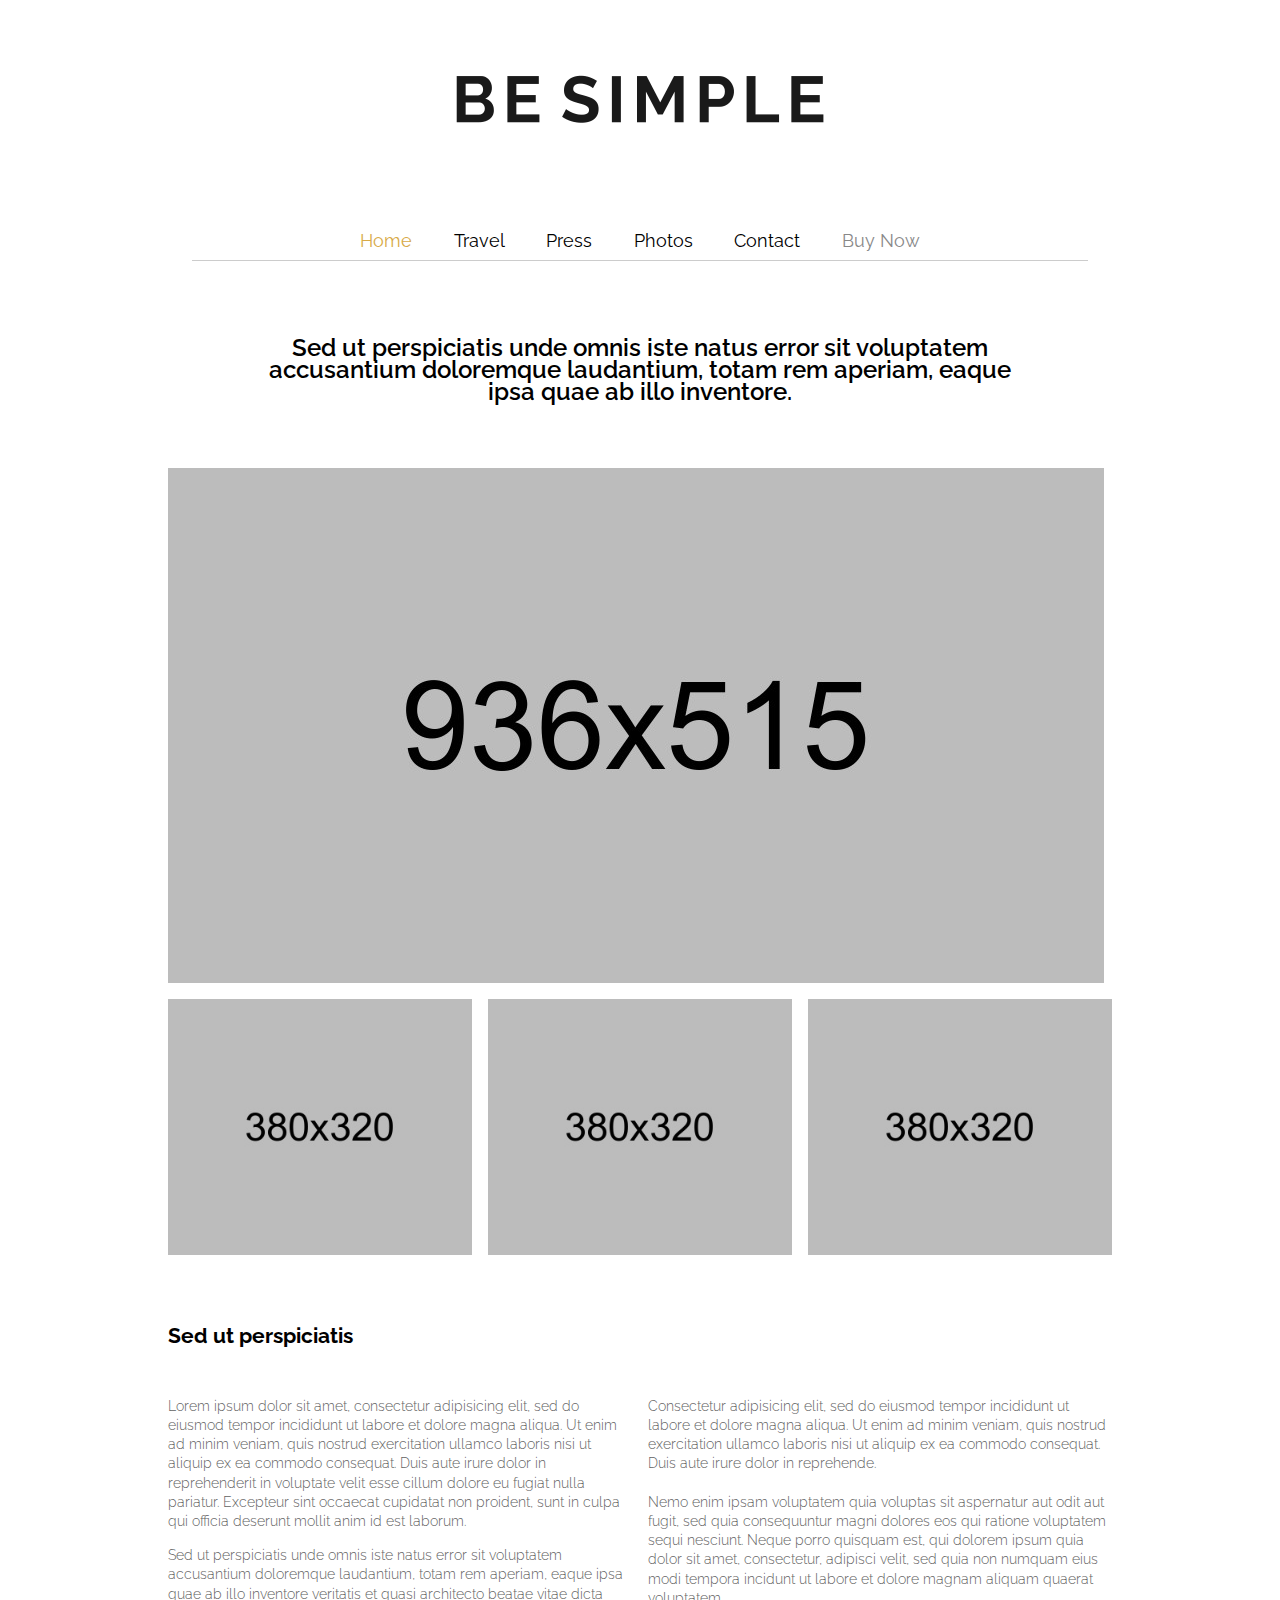
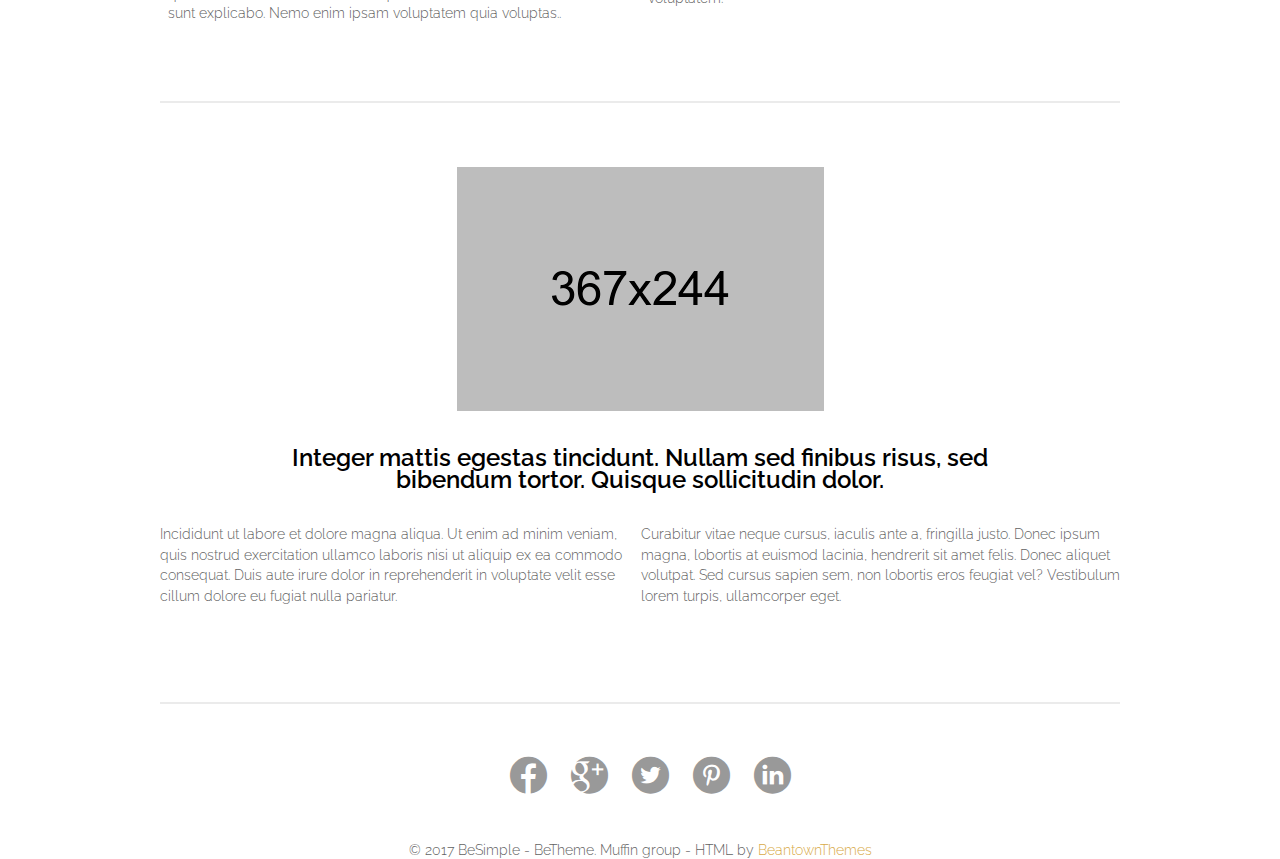
<file: index.html>
<!DOCTYPE html>
<!--[if lt IE 7]>      <html class="no-js lt-ie9 lt-ie8 lt-ie7"> <![endif]-->
<!--[if IE 7]>         <html class="no-js lt-ie9 lt-ie8"> <![endif]-->
<!--[if IE 8]>         <html class="no-js lt-ie9"> <![endif]-->
<!--[if gt IE 8]><!--> <html class="no-js"> <!--<![endif]-->
    <head>
        <meta charset="utf-8">
        <meta http-equiv="X-UA-Compatible" content="IE=edge">
        <title>Be</title>
        <meta name="description" content="">
        <meta name="viewport" content="width=device-width, initial-scale=1">

        <link rel="shortcut icon" href="images/favicon.ico">
        <link rel="stylesheet" href="css/styles.css">
        <link rel="stylesheet" type="text/css" href="css/flaticon.css">
        <link rel="stylesheet" href="https://cdnjs.cloudflare.com/ajax/libs/font-awesome/4.7.0/css/font-awesome.min.css">
    </head>
    <body>
        <!--[if lt IE 7]>
            <p class="browsehappy">You are using an <strong>outdated</strong> browser. Please <a href="#">upgrade your browser</a> to improve your experience.</p>
        <![endif]-->
        <header>
            <div class="container">
                <div class="header-container">
                    <a href="index.html">
                        <img class="logo-header" src="images/simple.png" alt="logo">
                    </a>
                    <div class="responsive-nav-container">
                        <nav class="navigation" id="nav">
                            <a href="javascript:void(0);" class="icon" onclick="navResponse()">
                                <i class="fa fa-bars"></i>
                            </a>

                            <a href="home.html" class="active">Home</a>
                            <a href="travel.html">Travel</a>
                            <a href="press.html">Press</a>
                            <a href="photos.html">Photos</a>
                            <a href="contact.html">Contact</a>
                            <a href="#" id="ext-link">Buy Now</a>
                        </nav>
                    </div>
                </div>
            </div>
        </header>

        <div class="body-container">
            <div class="container">
            <section id="section1">
                <div class="h2-container">
                    <h2>Sed ut perspiciatis unde omnis iste natus error sit voluptatem accusantium 
                        doloremque laudantium, totam rem aperiam, eaque ipsa quae ab illo inventore.
                    </h2>
                </div>

                <div class="section1-gallery">
                    <div class="row">
                        <div  class="big-img-margin"><img src="images/home_simple_img4.jpg" id="big-img" alt="large image"></div>
                    </div>
                    <div class="row sml-imgs">
                        <div class="sml-imgs-margin"><img src="images/home_simple_img1.jpg" alt="small image 1"></div>
                        <div class="sml-imgs-margin"><img src="images/home_simple_img2.jpg" alt="small image 2"></div>
                        <div class="sml-imgs-margin"><img src="images/home_simple_img3.jpg" alt="small image 3"></div>
                    </div>
                </div>
            </section>

            <section>
                <h3 class="left-align h3-margin h3-typography">Sed ut perspiciatis</h3>
                
                <div class="row flex-columns">
                    <div class="two-columns left-align basic-margin">
                        <p>
                            Lorem ipsum dolor sit amet, consectetur adipisicing elit, 
                            sed do eiusmod tempor incididunt ut labore et dolore 
                            magna aliqua. Ut enim ad minim veniam, quis nostrud 
                            exercitation ullamco laboris nisi ut aliquip ex ea commodo 
                            consequat. Duis aute irure dolor in reprehenderit in 
                            voluptate velit esse cillum dolore eu fugiat nulla pariatur. 
                            Excepteur sint occaecat cupidatat non proident, sunt in 
                            culpa qui officia deserunt mollit anim id est laborum.
                        </p>
                        <p>
                            Sed ut perspiciatis unde omnis iste natus error sit voluptatem 
                            accusantium doloremque laudantium, totam rem aperiam, eaque 
                            ipsa quae ab illo inventore veritatis et quasi architecto 
                            beatae vitae dicta sunt explicabo. Nemo enim ipsam voluptatem 
                            quia voluptas..
                        </p>
                    </div>

                    <div class="two-columns left-align basic-margin">
                        <p>
                            Consectetur adipisicing elit, sed do eiusmod tempor incididunt 
                            ut labore et dolore magna aliqua. Ut enim ad minim veniam, 
                            quis nostrud exercitation ullamco laboris nisi ut aliquip ex ea 
                            commodo consequat. Duis aute irure dolor in reprehende.
                            <br>
                            <br>
                            Nemo enim ipsam voluptatem quia voluptas sit aspernatur aut odit 
                            aut fugit, sed quia consequuntur magni dolores eos qui ratione 
                            voluptatem sequi nesciunt. Neque porro quisquam est, qui dolorem 
                            ipsum quia dolor sit amet, consectetur, adipisci velit, sed quia 
                            non numquam eius modi tempora incidunt ut labore et dolore 
                            magnam aliquam quaerat voluptatem.
                        </p>
                    </div>
                </div>

            </section>

            <hr class="hr-design hr-divider">
            
            <section>
                <div class="row">
                    <img src="images/home_simple_bag.png" alt="bag?">
                </div>

                <div class="row">
                    <h2 class="h2-container">
                        Integer mattis egestas tincidunt. Nullam sed finibus risus, sed 
                        bibendum tortor. Quisque sollicitudin dolor.
                    </h2>
                </div>

                <div class="row flex-columns left-align">
                    <div>
                        <p class="p-line-height">
                            Incididunt ut labore et dolore magna aliqua. Ut enim ad minim 
                            veniam, quis nostrud exercitation ullamco laboris nisi ut 
                            aliquip ex ea commodo consequat. Duis aute irure dolor in 
                            reprehenderit in voluptate velit esse cillum dolore eu fugiat 
                            nulla pariatur.
                        </p>
                    </div>

                    <div>
                        <p class="p-line-height">
                            Curabitur vitae neque cursus, iaculis ante a, fringilla justo. 
                            Donec ipsum magna, lobortis at euismod lacinia, hendrerit sit 
                            amet felis. Donec aliquet volutpat. Sed cursus sapien sem, non 
                            lobortis eros feugiat vel? Vestibulum lorem turpis, ullamcorper 
                            eget.
                        </p>
                    </div>
                </div>
            </section>

            <footer>
                <hr class="hr-design">
                <a href="#"><i class="flaticon-social-media icon-format"></i></a>
                <a href="#"><i class="flaticon-gmail icon-format"></i></a>
                <a href="#"><i class="flaticon-twitter icon-format"></i></a>
                <a href="#"><i class="flaticon-pinterest icon-format"></i></a>
                <a href="#"><i class="flaticon-linkedin icon-format"></i></a>

                <p class="kicker">© 2017 BeSimple - BeTheme. Muffin group - HTML by <a href="#" class="active kicker-link">BeantownThemes</a></p>
            </footer>

            </div>
        </div>

        <script src="script.js" async defer></script>
    </body>
</html>
</file>
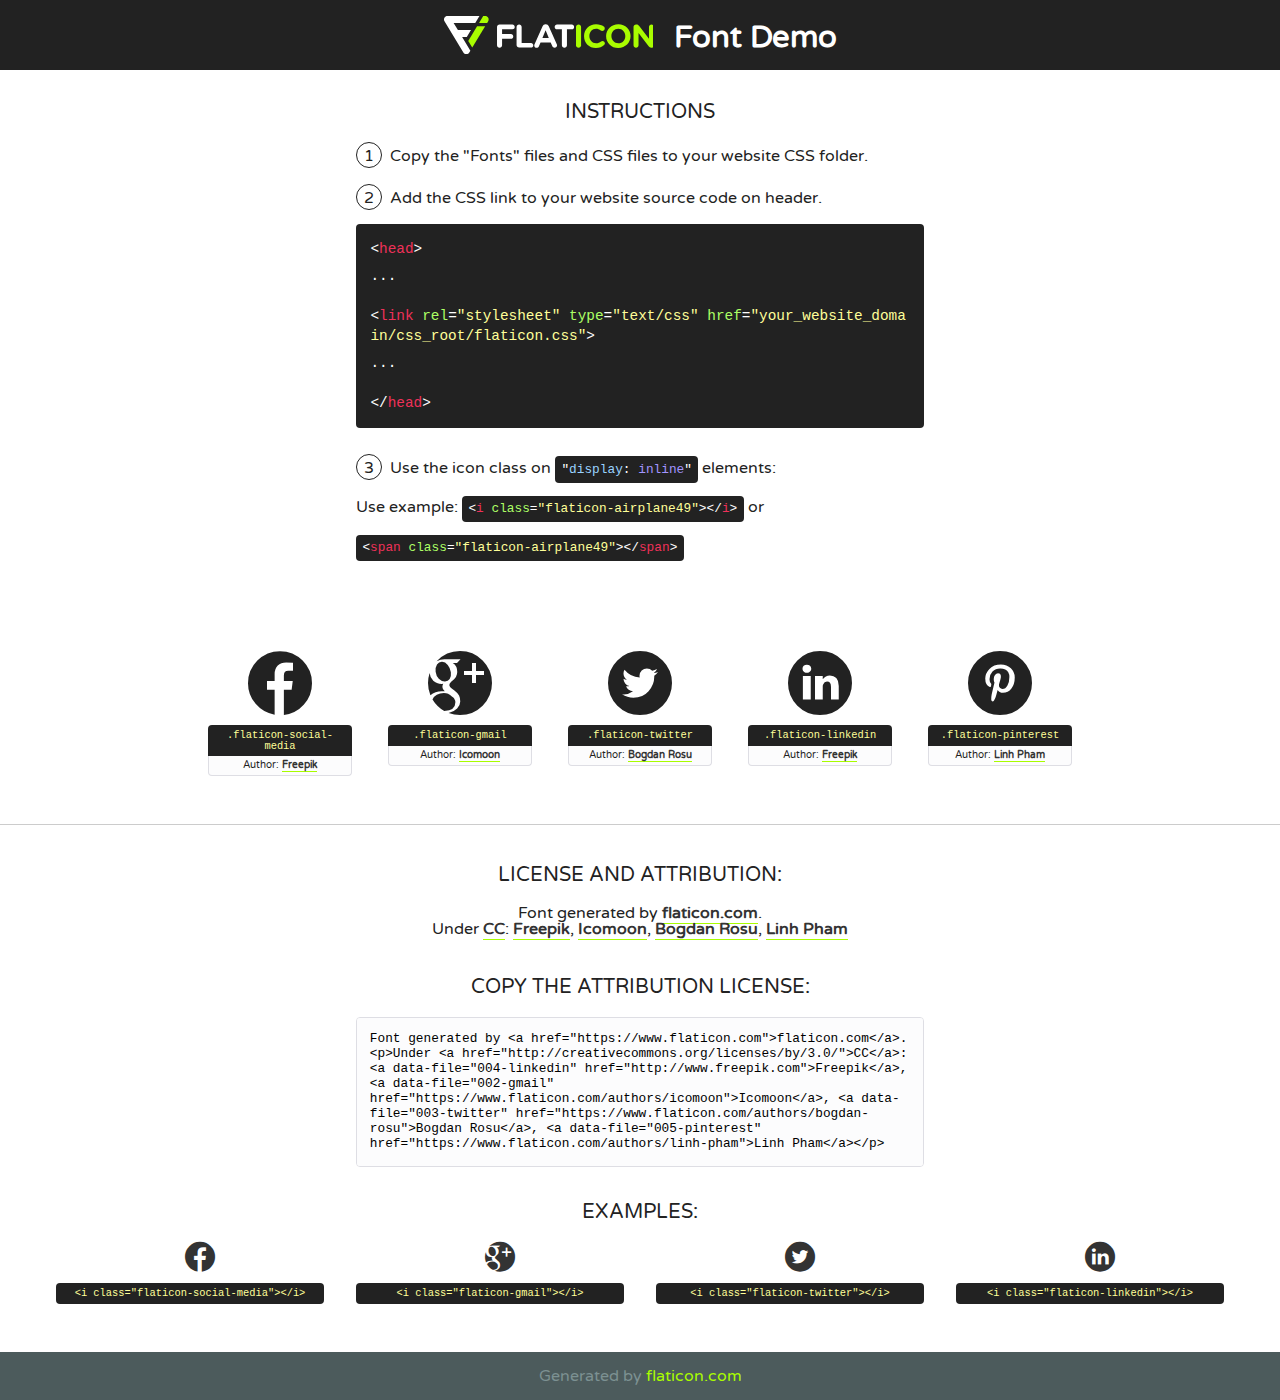
<file: css/flaticon.html>
<!DOCTYPE html>
<!--
  Flaticon icon font: Flaticon
  Creation date: 02/05/2019 19:45
-->
<html>
<!DOCTYPE html>
<html>

<head>
    <title>Flaticon WebFont</title>
    <link href="http://fonts.googleapis.com/css?family=Varela+Round" rel="stylesheet" type="text/css" />
    <link rel="stylesheet" type="text/css" href="flaticon.css">
    <meta charset="UTF-8">
    <style>
    html, body, div, span, applet, object, iframe,
    h1, h2, h3, h4, h5, h6, p, blockquote, pre,
    a, abbr, acronym, address, big, cite, code,
    del, dfn, em, img, ins, kbd, q, s, samp,
    small, strike, strong, sub, sup, tt, var,
    b, u, i, center,
    dl, dt, dd, ol, ul, li,
    fieldset, form, label, legend,
    table, caption, tbody, tfoot, thead, tr, th, td,
    article, aside, canvas, details, embed, 
    figure, figcaption, footer, header, hgroup, 
    menu, nav, output, ruby, section, summary,
    time, mark, audio, video {
        margin: 0;
        padding: 0;
        border: 0;
        font-size: 100%;
        font: inherit;
        vertical-align: baseline;
    }
    /* HTML5 display-role reset for older browsers */
    article, aside, details, figcaption, figure, 
    footer, header, hgroup, menu, nav, section {
        display: block;
    }
    body {
        line-height: 1;
    }
    ol, ul {
        list-style: none;
    }
    blockquote, q {
        quotes: none;
    }
    blockquote:before, blockquote:after,
    q:before, q:after {
        content: '';
        content: none;
    }
    table {
        border-collapse: collapse;
        border-spacing: 0;
    }
    body {
        font-family: 'Varela Round', Helvetica, Arial, sans-serif;
        font-size: 16px;
        color: #222;
    }
    a {
        color: #333;
        border-bottom: 1px solid #a9fd00;
        font-weight: bold;
        text-decoration: none;
    }
    * {
        -moz-box-sizing: border-box;
        -webkit-box-sizing: border-box;
        box-sizing: border-box;
        margin: 0;
        padding: 0;
    }
    [class^="flaticon-"]:before, [class*=" flaticon-"]:before, [class^="flaticon-"]:after, [class*=" flaticon-"]:after {
        font-family: Flaticon;
        font-size: 30px;
        font-style: normal;
        margin-left: 20px;
        color: #333;
    }
    .wrapper {
        max-width: 600px;
        margin: auto;
        padding: 0 1em;
    }
    .title {
        font-size: 1.25em;
        text-align: center;
        margin-bottom: 1em;
        text-transform: uppercase;
    }
    header {
        text-align: center;
        background-color: #222;
        color: #fff;
        padding: 1em;
    }
    header .logo {
        width: 210px;
        height: 38px;
        display: inline-block;
        vertical-align: middle;
        margin-right: 1em;
        border: none;
    }
    header strong {
        font-size: 1.95em;
        font-weight: bold;
        vertical-align: middle;
        margin-top: 5px;
        display: inline-block;
    }
    .demo {
        margin: 2em auto;
        line-height: 1.25em;
    }
    .demo ul li {
        margin-bottom: 1em;
    }
    .demo ul li .num {
        color: #222;
        border-radius: 20px;
        display: inline-block;
        width: 26px;
        padding: 3px;
        height: 26px;
        text-align: center;
        margin-right: 0.5em;
        border: 1px solid #222;
    }
    .demo ul li code {
        background-color: #222;
        border-radius: 4px;
        padding: 0.25em 0.5em;
        display: inline-block;
        color: #fff;
        font-family: Consolas,Monaco,Lucida Console,Liberation Mono,DejaVu Sans Mono,Bitstream Vera Sans Mono,Courier New, monospace;
        font-weight: lighter;
        margin-top: 1em;
        font-size: 0.8em;
        word-break: break-all;
    }
    .demo ul li code.big {
        padding: 1em;
        font-size: 0.9em;
    }
    .demo ul li code .red {
        color: #EF3159;
    }
    .demo ul li code .green {
        color: #ACFF65;
    }
    .demo ul li code .yellow {
        color: #FFFF99;
    }
    .demo ul li code .blue {
        color: #99D3FF;
    }
    .demo ul li code .purple {
        color: #A295FF;
    }
    .demo ul li code .dots {
        margin-top: 0.5em;
        display: block;
    }
    #glyphs {
        border-bottom: 1px solid #ccc;
        padding: 2em 0;
        text-align: center;
    }
    .glyph {
        display: inline-block;
        width: 9em;
        margin: 1em;
        text-align: center;
        vertical-align: top;
        background: #FFF;
    }
    .glyph .glyph-icon {
        padding: 10px;
        display: block;
        font-family:"Flaticon";
        font-size: 64px;
        line-height: 1;
    }
    .glyph .glyph-icon:before {
        font-size: 64px;
        color: #222;
        margin-left: 0;
    }
    .class-name {
        font-size: 0.65em;
        background-color: #222;
        color: #fff;
        border-radius: 4px 4px 0 0;
        padding: 0.5em;
        color: #FFFF99;
        font-family: Consolas,Monaco,Lucida Console,Liberation Mono,DejaVu Sans Mono,Bitstream Vera Sans Mono,Courier New, monospace;
    }
    .author-name {
        font-size: 0.6em;
        background-color: #fcfcfd;
        border: 1px solid #DEDEE4;
        border-top: 0;
        border-radius: 0 0 4px 4px;
        padding: 0.5em;
    }
    .class-name:last-child {
        font-size: 10px;
        color:#888;
    }
    .class-name:last-child a {
        font-size: 10px;
        color:#555;
    }
    .class-name:last-child a:hover {
        color:#a9fd00;
    }
    .glyph > input {
        display: block;
        width: 100px;
        margin: 5px auto;
        text-align: center;
        font-size: 12px;
        cursor: text;
    }
    .glyph > input.icon-input {
        font-family:"Flaticon";
        font-size: 16px;
        margin-bottom: 10px;
    }
    .attribution .title {
        margin-top: 2em;
    }
    .attribution textarea {
        background-color: #fcfcfd;
        padding: 1em;
        border: none;
        box-shadow: none;
        border: 1px solid #DEDEE4;
        border-radius: 4px;
        resize: none;
        width: 100%;
        height: 150px;
        font-size: 0.8em;
        font-family: Consolas,Monaco,Lucida Console,Liberation Mono,DejaVu Sans Mono,Bitstream Vera Sans Mono,Courier New, monospace;
        -webkit-appearance: none;
    }
    .iconsuse {
        margin: 2em auto;
        text-align: center;
        max-width: 1200px;
    }
    .iconsuse:after {
        content: '';
        display: table;
        clear: both;
    }
    .iconsuse .image {
        float: left;
        width: 25%;
        padding: 0 1em;
    }
    .iconsuse .image p {
        margin-bottom: 1em;
    }
    .iconsuse .image span {
        display: block;
        font-size: 0.65em;
        background-color: #222;
        color: #fff;
        border-radius: 4px;
        padding: 0.5em;
        color: #FFFF99;
        margin-top: 1em;
        font-family: Consolas,Monaco,Lucida Console,Liberation Mono,DejaVu Sans Mono,Bitstream Vera Sans Mono,Courier New, monospace;
    }
    #footer {
        text-align: center;
        background-color: #4C5B5C;
        color: #7c9192;
        padding: 1em;
    }
    #footer a {
        border: none;
        color: #a9fd00;
        font-weight: normal;
    }
    @media (max-width: 960px) {
        .iconsuse .image {
            width: 50%;
        }
    }
    @media (max-width: 560px) {
        .iconsuse .image {
            width: 100%;
        }
    }
    </style>
</head>

<body class="characters-off">

    <header>
        <a href="https://www.flaticon.com" target="_blank" class="logo">
            <svg version="1.1" xmlns="http://www.w3.org/2000/svg" xmlns:xlink="http://www.w3.org/1999/xlink" xmlns:a="http://ns.adobe.com/AdobeSVGViewerExtensions/3.0/" viewBox="0 0 560.875 102.036" enable-background="new 0 0 560.875 102.036" xml:space="preserve">
                <defs>
                </defs>
                <g>
                    <g class="letters">
                        <path fill="#ffffff" d="M141.596,29.675c0-3.777,2.985-6.767,6.764-6.767h34.438c3.426,0,6.15,2.728,6.15,6.15
                        c0,3.43-2.724,6.149-6.15,6.149h-27.674v13.091h23.719c3.429,0,6.151,2.724,6.151,6.15c0,3.43-2.723,6.149-6.151,6.149h-23.719
                        v17.574c0,3.773-2.986,6.761-6.764,6.761c-3.779,0-6.764-2.989-6.764-6.761V29.675z"></path>
                        <path fill="#ffffff" d="M193.844,29.149c0-3.781,2.985-6.767,6.764-6.767c3.776,0,6.763,2.985,6.763,6.767v42.957h25.039
                        c3.426,0,6.149,2.726,6.149,6.153c0,3.425-2.723,6.15-6.149,6.15h-31.802c-3.779,0-6.764-2.986-6.764-6.768V29.149z"></path>
                        <path fill="#ffffff" d="M241.891,75.71l21.438-48.407c1.492-3.341,4.215-5.357,7.906-5.357h0.792
                        c3.686,0,6.323,2.017,7.815,5.357l21.439,48.407c0.436,0.967,0.701,1.845,0.701,2.723c0,3.602-2.809,6.501-6.414,6.501
                        c-3.161,0-5.269-1.845-6.499-4.655l-4.132-9.661h-27.059l-4.301,10.102c-1.144,2.631-3.426,4.214-6.237,4.214
                        c-3.517,0-6.24-2.81-6.24-6.325C241.1,77.64,241.451,76.677,241.891,75.71z M279.932,58.666l-8.521-20.297l-8.526,20.297H279.932
                        z"></path>
                        <path fill="#ffffff" d="M314.864,35.387H301.86c-3.429,0-6.239-2.813-6.239-6.238c0-3.429,2.811-6.24,6.239-6.24h39.533
                        c3.426,0,6.237,2.811,6.237,6.24c0,3.425-2.811,6.238-6.237,6.238h-13.001v42.785c0,3.773-2.99,6.761-6.764,6.761
                        c-3.779,0-6.764-2.989-6.764-6.761V35.387z"></path>
                        <path fill="#A9FD00" d="M352.615,29.149c0-3.781,2.985-6.767,6.767-6.767c3.774,0,6.761,2.985,6.761,6.767v49.024
                        c0,3.773-2.987,6.761-6.761,6.761c-3.781,0-6.767-2.989-6.767-6.761V29.149z"></path>
                        <path fill="#A9FD00" d="M374.132,53.836v-0.179c0-17.481,13.178-31.801,32.065-31.801c9.22,0,15.459,2.458,20.557,6.238
                        c1.402,1.054,2.637,2.985,2.637,5.357c0,3.692-2.985,6.59-6.681,6.59c-1.845,0-3.071-0.702-4.044-1.319
                        c-3.776-2.813-7.729-4.393-12.562-4.393c-10.364,0-17.831,8.611-17.831,19.154v0.173c0,10.542,7.291,19.329,17.831,19.329
                        c5.715,0,9.492-1.756,13.359-4.834c1.049-0.874,2.458-1.491,4.039-1.491c3.429,0,6.325,2.813,6.325,6.236
                        c0,2.106-1.056,3.78-2.282,4.834c-5.539,4.834-12.036,7.733-21.878,7.733C387.572,85.464,374.132,71.493,374.132,53.836z"></path>
                        <path fill="#A9FD00" d="M433.009,53.836v-0.179c0-17.481,13.79-31.801,32.766-31.801c18.981,0,32.592,14.143,32.592,31.628v0.173
                        c0,17.483-13.785,31.807-32.769,31.807C446.625,85.464,433.009,71.32,433.009,53.836z M484.224,53.836v-0.179
                        c0-10.539-7.725-19.326-18.626-19.326c-10.893,0-18.449,8.611-18.449,19.154v0.173c0,10.542,7.73,19.329,18.626,19.329
                        C476.676,72.986,484.224,64.378,484.224,53.836z"></path>
                        <path fill="#A9FD00" d="M506.233,29.321c0-3.774,2.99-6.763,6.767-6.763h1.401c3.252,0,5.183,1.583,7.029,3.953l26.093,34.265
                        V29.059c0-3.692,2.99-6.677,6.681-6.677c3.683,0,6.671,2.985,6.671,6.677v48.934c0,3.78-2.987,6.765-6.764,6.765h-0.436
                        c-3.257,0-5.188-1.581-7.034-3.953l-27.056-35.492v32.944c0,3.687-2.985,6.676-6.678,6.676c-3.683,0-6.673-2.989-6.673-6.676
                        V29.321z"></path>
                    </g>
                    <g class="insignia">
                        <path fill="#ffffff" d="M48.372,56.137h12.517l11.156-18.537H37.186L25.688,18.539h57.825L94.668,0H9.271
                        C5.925,0,2.842,1.801,1.198,4.716c-1.644,2.907-1.593,6.482,0.134,9.343l50.38,83.501c1.678,2.781,4.689,4.476,7.938,4.476
                        c3.246,0,6.257-1.695,7.935-4.476l2.898-4.804L48.372,56.137z"></path>
                        <g class="i">
                            <path fill="#A9FD00" d="M93.575,18.539h0.031v0.004l21.652,0.004l2.705-4.488c1.727-2.861,1.778-6.436,0.133-9.343
                            C116.454,1.801,113.371,0,110.026,0h-5.294L93.575,18.539z"></path>
                            <polygon fill="#A9FD00" points="88.291,27.356 64.725,66.486 75.519,84.404 109.942,27.356"></polygon>
                        </g>
                    </g>
                </g>
            </svg>
        </a>
        <strong>Font Demo</strong>
    </header>


    <section class="demo wrapper">

        <p class="title">Instructions</p>

        <ul>
            <li>
                <span class="num">1</span>Copy the "Fonts" files and CSS files to your website CSS folder.
            </li>
            <li>
                <span class="num">2</span>Add the CSS link to your website source code on header.
                <code class="big">
                    &lt;<span class="red">head</span>&gt;
                    <br/><span class="dots">...</span>
                    <br/>&lt;<span class="red">link</span> <span class="green">rel</span>=<span class="yellow">"stylesheet"</span> <span class="green">type</span>=<span class="yellow">"text/css"</span> <span class="green">href</span>=<span class="yellow">"your_website_domain/css_root/flaticon.css"</span>&gt;
                    <br/><span class="dots">...</span>
                    <br/>&lt;/<span class="red">head</span>&gt;
                </code>
            </li>

            <li>
                <p>
                    <span class="num">3</span>Use the icon class on <code>"<span class="blue">display</span>:<span class="purple"> inline</span>"</code> elements:
                    <br />
                    Use example: <code>&lt;<span class="red">i</span> <span class="green">class</span>=<span class="yellow">&quot;flaticon-airplane49&quot;</span>&gt;&lt;/<span class="red">i</span>&gt;</code> or <code>&lt;<span class="red">span</span> <span class="green">class</span>=<span class="yellow">&quot;flaticon-airplane49&quot;</span>&gt;&lt;/<span class="red">span</span>&gt;</code>
            </li>
        </ul>

    </section>




   <section id="glyphs">          
    
      
        <div class="glyph"><div class="glyph-icon flaticon-social-media"></div>
            <div class="class-name">.flaticon-social-media</div>
            <div class="author-name">Author: <a data-file="001-social-media" href="http://www.freepik.com">Freepik</a> </div> 
        </div>        
        
        <div class="glyph"><div class="glyph-icon flaticon-gmail"></div>
            <div class="class-name">.flaticon-gmail</div>
            <div class="author-name">Author: <a data-file="002-gmail" href="https://www.flaticon.com/authors/icomoon">Icomoon</a> </div> 
        </div>        
        
        <div class="glyph"><div class="glyph-icon flaticon-twitter"></div>
            <div class="class-name">.flaticon-twitter</div>
            <div class="author-name">Author: <a data-file="003-twitter" href="https://www.flaticon.com/authors/bogdan-rosu">Bogdan Rosu</a> </div> 
        </div>        
        
        <div class="glyph"><div class="glyph-icon flaticon-linkedin"></div>
            <div class="class-name">.flaticon-linkedin</div>
            <div class="author-name">Author: <a data-file="004-linkedin" href="http://www.freepik.com">Freepik</a> </div> 
        </div>        
        
        <div class="glyph"><div class="glyph-icon flaticon-pinterest"></div>
            <div class="class-name">.flaticon-pinterest</div>
            <div class="author-name">Author: <a data-file="005-pinterest" href="https://www.flaticon.com/authors/linh-pham">Linh Pham</a> </div> 
        </div>        
        

    </section>



    <section class="attribution wrapper"   style="text-align:center;">

      <div class="title">License and attribution:</div><div class="attrDiv">Font generated by <a href="https://www.flaticon.com">flaticon.com</a>. <div><p>Under <a href="http://creativecommons.org/licenses/by/3.0/">CC</a>: <a data-file="004-linkedin" href="http://www.freepik.com">Freepik</a>, <a data-file="002-gmail" href="https://www.flaticon.com/authors/icomoon">Icomoon</a>, <a data-file="003-twitter" href="https://www.flaticon.com/authors/bogdan-rosu">Bogdan Rosu</a>, <a data-file="005-pinterest" href="https://www.flaticon.com/authors/linh-pham">Linh Pham</a></p>  </div>
      </div>
      <div class="title">Copy the Attribution License:</div>

    <textarea onclick="this.focus();this.select();">Font generated by &lt;a href=&quot;https://www.flaticon.com&quot;&gt;flaticon.com&lt;/a&gt;. <p>Under <a href="http://creativecommons.org/licenses/by/3.0/">CC</a>: <a data-file="004-linkedin" href="http://www.freepik.com">Freepik</a>, <a data-file="002-gmail" href="https://www.flaticon.com/authors/icomoon">Icomoon</a>, <a data-file="003-twitter" href="https://www.flaticon.com/authors/bogdan-rosu">Bogdan Rosu</a>, <a data-file="005-pinterest" href="https://www.flaticon.com/authors/linh-pham">Linh Pham</a></p>  
     </textarea>

    </section>

    <section class="iconsuse">

          <div class="title">Examples:</div>            
             
            <div class="image">
                <p>
                    <i class="glyph-icon flaticon-social-media"></i> 
                    <span>&lt;i class=&quot;flaticon-social-media&quot;&gt;&lt;/i&gt;</span>
                </p>
            </div>
            
            <div class="image">
                <p>
                    <i class="glyph-icon flaticon-gmail"></i> 
                    <span>&lt;i class=&quot;flaticon-gmail&quot;&gt;&lt;/i&gt;</span>
                </p>
            </div>
            
            <div class="image">
                <p>
                    <i class="glyph-icon flaticon-twitter"></i> 
                    <span>&lt;i class=&quot;flaticon-twitter&quot;&gt;&lt;/i&gt;</span>
                </p>
            </div>
            
            <div class="image">
                <p>
                    <i class="glyph-icon flaticon-linkedin"></i> 
                    <span>&lt;i class=&quot;flaticon-linkedin&quot;&gt;&lt;/i&gt;</span>
                </p>
            </div>
                       
        </div>
                            
    </section>

<div id="footer">
    <div>Generated by <a href="https://www.flaticon.com">flaticon.com</a>
    </div>
</div>



</body>
</html>
</file>
<file: css/styles.css>
@import url('https://fonts.googleapis.com/css?family=Patua+One|Raleway:100,300,400,400i,500,700|Roboto:100,300,400,400i,500,700');
html, body{
    margin: 0;
    padding: 0;
    height: 100%;
}
body{
    box-sizing: content-box;
    text-align: center;
    overflow-x: hidden;
}
img{
    max-width:100%;
    height: auto;
}
.container{
    max-width: 960px;
    margin: auto;
    min-width: 300px;
}
h2{
    font-family: 'Raleway', sans-serif;
    font-weight: 600;
}
p{
    font-family: 'Raleway', sans-serif;
    font-weight: 300;
    font-size: .9rem;
    color: rgb(98, 98, 98);
    line-height: 1.2rem;
    margin: 0 0 15px;
}
.row{
    width: 100%;
}
footer{
    margin-top: 5rem;
}
/* Start Header */
.header-container{
    margin: 0 2rem;
    border-bottom: 1px solid rgb(0, 0, 0, 0.2);
}
nav{
    height: 60px;
    display: flex;
    justify-content: center;
    align-items: center;
}
.logo-header{
    margin: 4.7rem 0 5.2rem 0;
}
nav a{
    text-decoration: none;
    font-family: 'Raleway', sans-serif;
    font-size: 1.1rem;
    color: #000;
    margin: 0 1.3rem;
}
nav a:hover, .active{
    color: #D8AA47;
}
.hr-heading{
    border-top: .01rem solid rgb(0, 0, 0, 0.08);
    margin-top: 1.3rem;
}
#ext-link{
    color:#888;
}

.navigation{
    z-index: 201;
}
.navigation .icon{
    display: none;
}
.responsive-nav-container{    
    height: 50px;
}
/* End Header */
.body-container{
    max-width: 90%;
    margin: auto;
}
#section1{
    margin-top: 4.7rem;
}
.h2-container{
    max-width: 90%;
    margin: auto;
    line-height: 1.4rem;
}
.section1-gallery{
    margin-top: 4rem;

}
.sml-imgs{
    display: flex;
    flex-wrap:nowrap;
}
.big-img-margin{
    margin: 0rem 0.5rem;
    display: flex;
}
#big-img{
    align-self: center;
}
.sml-imgs-margin{
    margin: 1rem 0.5rem 0 0.5rem;
}
/* End Section */
.h3-margin{
    margin: 4rem 0.5rem 3rem 0.5rem;
}
.h3-typography{
    font-family: 'Raleway', sans-serif;
    font-size: 1.3rem;
}
.left-align{
    text-align: left;
}
.basic-margin{
    margin: 0 0.5rem;
}
.flex-columns{
    display: flex;
}
.two-columns{
    width: 50%;
}
.hr-design{
    border: 1px solid rgb(0, 0, 0, 0.08);
}
.hr-divider{
    margin: 4rem 0;
}
.h2-container{
    width: 80%;
    margin: 2rem auto;
}
.p-line-height{
    line-height: 1.3rem;
}
.icon-format{
    color: #999999;

}
.icon-format:hover{
    color: #CFAA47;
}
[class^="flaticon-"]:before, [class*=" flaticon-"]:before, 
[class^="flaticon-"]:after, [class*=" flaticon-"]:after {
    font-size: 2.3rem !important;
    line-height: 8rem;
}
a{
    text-decoration: none;
}
.kicker{
    margin-bottom: 3.5rem;
    font-size: .9rem;
    color: rgb(98, 98, 98);
}
.kicker-link:hover{
    text-decoration: underline;
}


/* Media Queries */

/* Navigation */
@media only screen and (max-width: 1240px){

    .navigation a { display: none; }
    .navigation { 
        justify-content: left;
        position: absolute;
        height: auto;
        width: 300px;
        top: 190px;
        margin: 0px;
        background: #FFF; 
    }
    .navigation a.icon{
        display: block;
        float: left;
        margin: 1rem;
        padding: .5rem 1rem;
        color: #cfaa47;
        border-radius: 5px;
        border: 1px solid white;
    }
    .navigation.responsive {
        align-items: flex-start;
        flex-direction: column;
        height: auto;
        width: 300px;
    }
    .navigation.responsive a.icon {
      z-index: 10;
      right: 0;
      margin: 1rem;
      padding: .5rem 1rem;
      color: #cfaa47;
      border-radius: 5px;
      border: 1px solid white;
    }
    .navigation.responsive a{
        background: #FFFFFF;
        display: flex;
        align-items: center;
        text-align: left;
        padding: 1rem 0;
        width: 300px;
    }
    .navigation.responsive a.active{
        background: rgb(0, 0, 0, 0.02);
    }
}

@media only screen and (max-width: 425px){
    .navigation a { display: none; }
    .navigation { 
        position: relative;
        height: auto;
        width: 300px;
        top: 0px;
        margin: 0px;
        background: #FFF; 
    }
    .navigation a.icon{
        display: block;
        float: left;
        margin: 1rem;
        padding: .5rem 1rem;
        color: #cfaa47;
        border-radius: 5px;
        border: 1px solid white;
    }
    .navigation.responsive {
        flex-direction: column;
        justify-content: flex-start;
        height: auto;
        width: 300px;

    }
    .navigation.responsive a.icon {
      z-index: 10;
      right: 0;
      margin: 1rem;
      padding: .5rem 1rem;
      color: #cfaa47;
      border-radius: 5px;
      border: 1px solid white;
    }
    .navigation.responsive a{
        background: #FFFFFF;
        display: block;
        text-align: left;
        margin: 2rem;
    }
}
</file>
<file: css/flaticon.css>
/*
  	Flaticon icon font: Flaticon
  	Creation date: 02/05/2019 19:45
  	*/

@font-face {
  font-family: "Flaticon";
  src: url("./Flaticon.eot");
  src: url("./Flaticon.eot?#iefix") format("embedded-opentype"),
       url("./Flaticon.woff2") format("woff2"),
       url("./Flaticon.woff") format("woff"),
       url("./Flaticon.ttf") format("truetype"),
       url("./Flaticon.svg#Flaticon") format("svg");
  font-weight: normal;
  font-style: normal;
}

@media screen and (-webkit-min-device-pixel-ratio:0) {
  @font-face {
    font-family: "Flaticon";
    src: url("./Flaticon.svg#Flaticon") format("svg");
  }
}

[class^="flaticon-"]:before, [class*=" flaticon-"]:before,
[class^="flaticon-"]:after, [class*=" flaticon-"]:after {   
  font-family: Flaticon;
        font-size: 20px;
font-style: normal;
margin-left: 20px;
}

.flaticon-social-media:before { content: "\f100"; }
.flaticon-gmail:before { content: "\f101"; }
.flaticon-twitter:before { content: "\f102"; }
.flaticon-linkedin:before { content: "\f103"; }
.flaticon-pinterest:before { content: "\f104"; }
</file>
